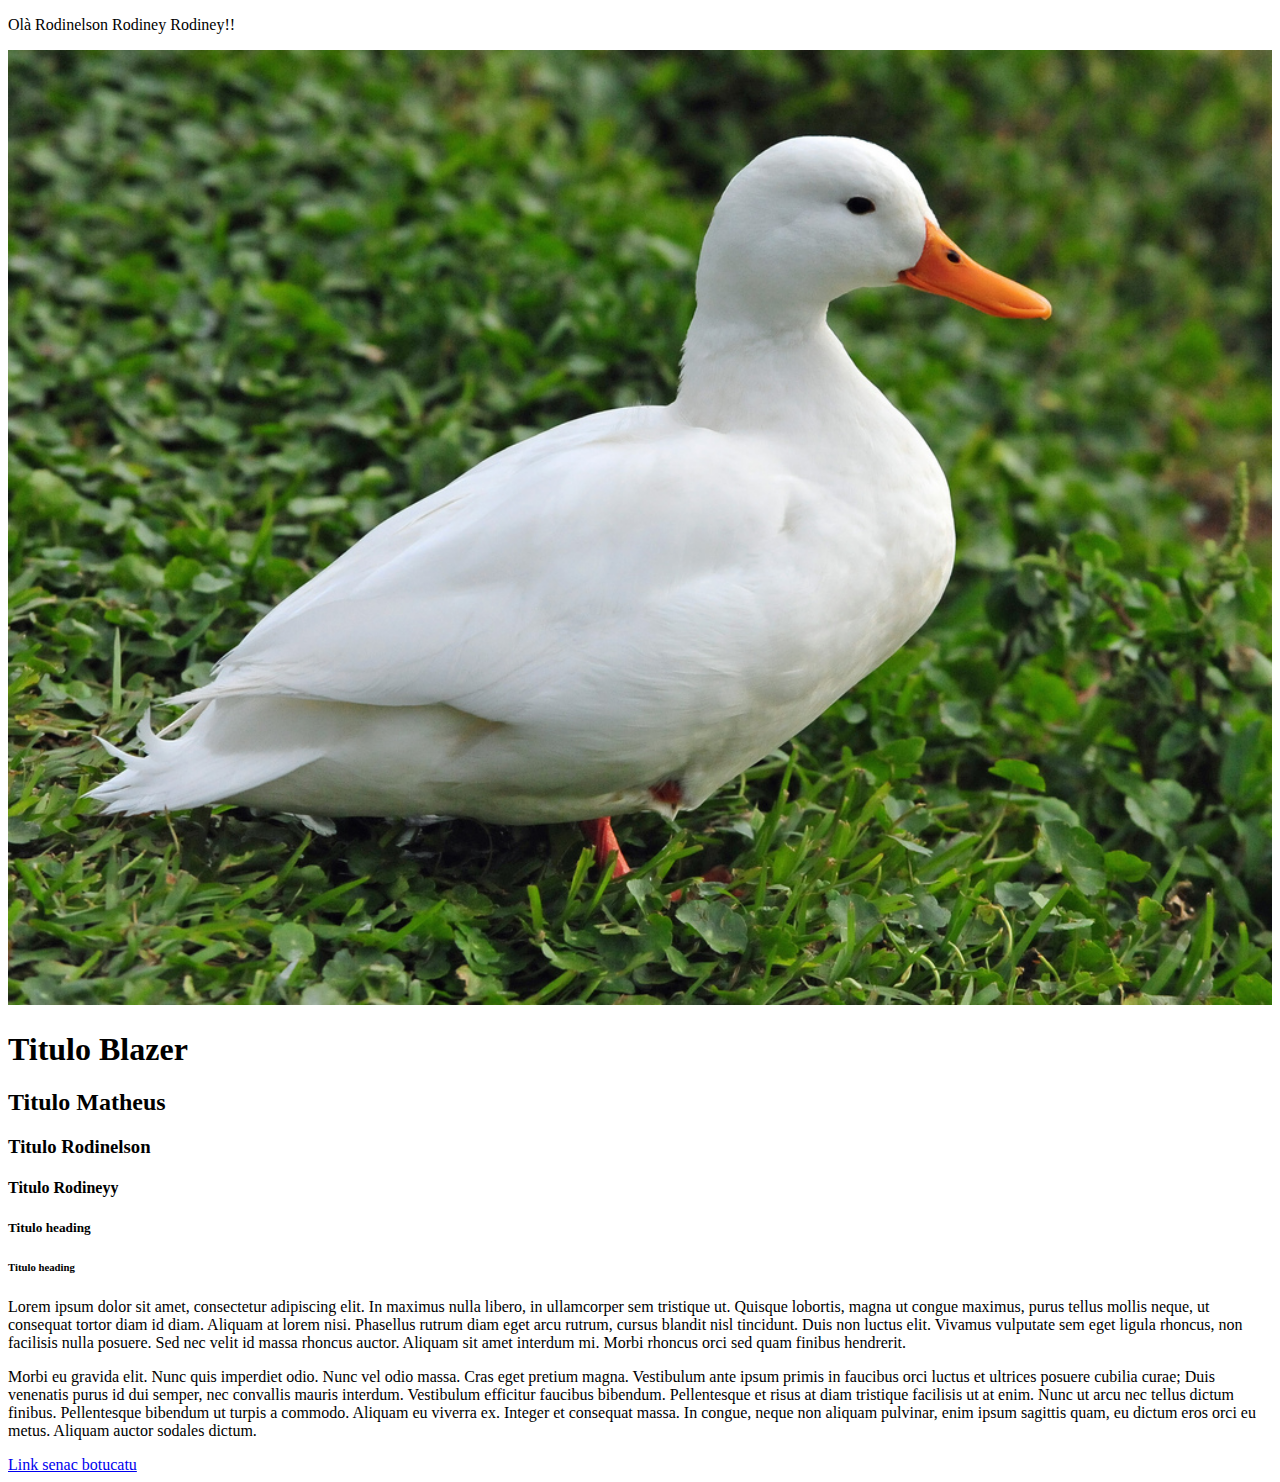
<file: aula1/index.html>
<!DOCTYPE html>
<html 1ang="pt-br">
   <head>
      <title>Primeira Pagina</title>
   </head>
   <body>

      <!--Tag <p> parágrafo -->
         <p> Olà Rodinelson Rodiney Rodiney!!</p>
     
         <!-- Inserir Imagem -->
       <img src="pato.jpg" alt="pato"
       width="100%">

        <!-- Titulos -->
         <h1>Titulo Blazer </h1>
         <h2>Titulo Matheus </h2>
         <h3>Titulo Rodinelson </h3>
         <h4>Titulo Rodineyy </h4>
         <h5>Titulo heading </h5>
         <h6>Titulo heading </h6>


        <p> Lorem ipsum dolor sit amet, consectetur adipiscing elit. In maximus nulla libero, in ullamcorper sem tristique ut. Quisque lobortis, magna ut congue maximus, purus tellus mollis neque, ut consequat tortor diam id diam. Aliquam at lorem nisi. Phasellus rutrum diam eget arcu rutrum, cursus blandit nisl tincidunt. Duis non luctus elit. Vivamus vulputate sem eget ligula rhoncus, non facilisis nulla posuere. Sed nec velit id massa rhoncus auctor. Aliquam sit amet interdum mi. Morbi rhoncus orci sed quam finibus hendrerit.</p>

        <p> Morbi eu gravida elit. Nunc quis imperdiet odio. Nunc vel odio massa. Cras eget pretium magna. Vestibulum ante ipsum primis in faucibus orci luctus et ultrices posuere cubilia curae; Duis venenatis purus id dui semper, nec convallis mauris interdum. Vestibulum efficitur faucibus bibendum. Pellentesque et risus at diam tristique facilisis ut at enim. Nunc ut arcu nec tellus dictum finibus. Pellentesque bibendum ut turpis a commodo. Aliquam eu viverra ex. Integer et consequat massa. In congue, neque non aliquam pulvinar, enim ipsum sagittis quam, eu dictum eros orci eu metus. Aliquam auctor sodales dictum.</p>

        <a href="https://sp.senac.br/botucatu" target="_blank">Link senac botucatu</a>
   </body>
 </html>
</file>
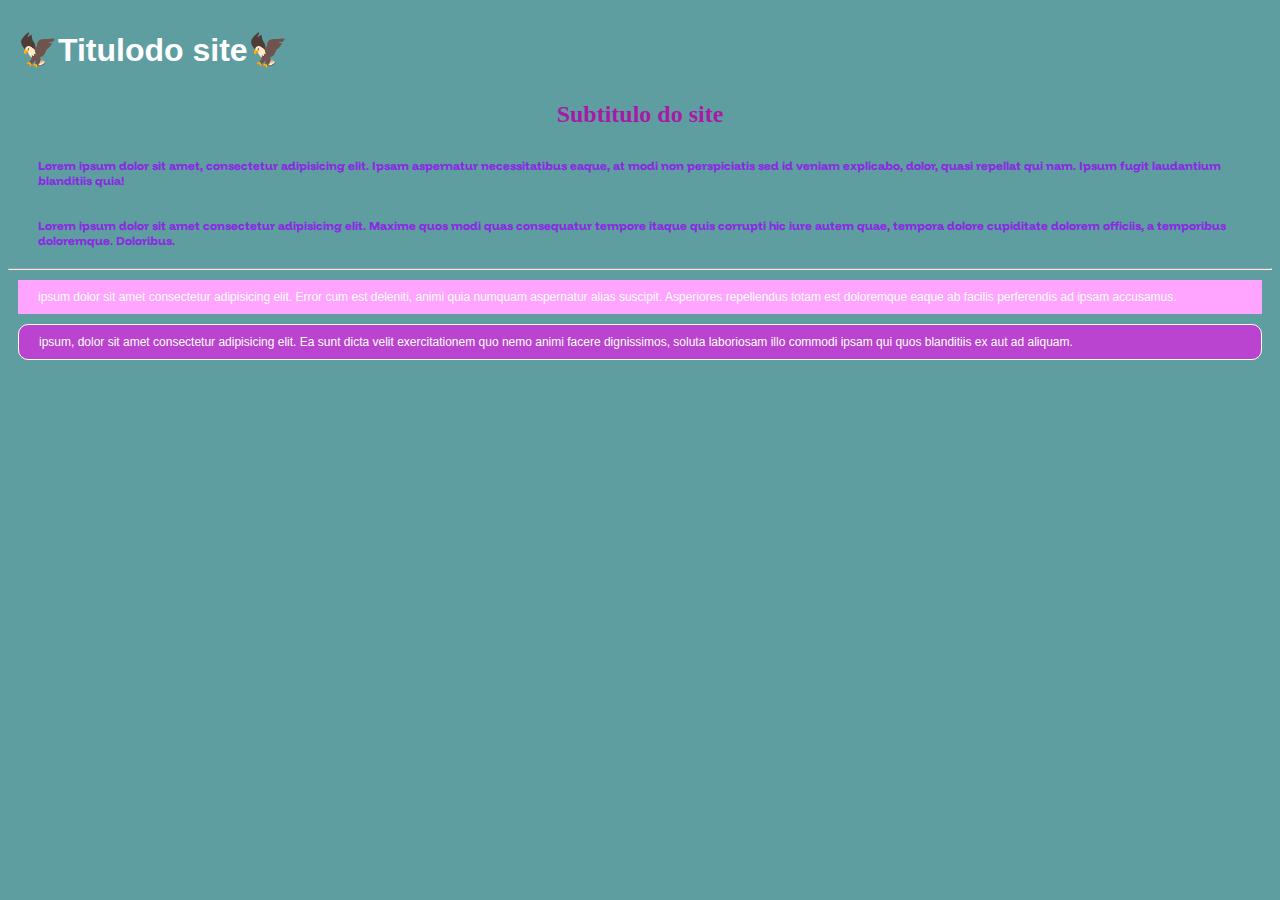
<file: aula4/index.html>
<!DOCTYPE html>
<html lang="pt-br">
<head>
    <meta charset="UTF-8">
    <meta name="viewport" content="width=device-width, initial-scale=1.0">
    <title>Aula 4</title>
    <link rel="stylesheet" href="folha/style.css">

    <link rel="preconnect" href="https://fonts.googleapis.com">
    <link rel="preconnect" href="https://fonts.gstatic.com" crossorigin>
    <link href="https://fonts.googleapis.com/css2?family=Funnel+Display:wght@300..800&display=swap" rel="stylesheet">
    
</head>
<body>
    <h1>&#129413Titulodo site&#129413</h1> 
    <h2 id="Subtitulo"> Subtitulo do site  </h2>

    <p class="fonte_funnel_800">Lorem ipsum dolor sit amet, consectetur adipisicing elit. Ipsam aspernatur necessitatibus eaque, at modi non perspiciatis sed id veniam explicabo, dolor, quasi repellat qui nam. Ipsum fugit laudantium blanditiis quia!</p>

    <P class="fonte_funnel_800"> Lorem ipsum dolor sit amet consectetur adipisicing elit. Maxime quos modi quas consequatur tempore itaque quis corrupti hic iure autem quae, tempora dolore cupiditate dolorem officiis, a temporibus doloremque. Doloribus.</P>
    <hr />

    <p class="fundo"> ipsum dolor sit amet consectetur adipisicing elit. Error cum est deleniti, animi quia numquam aspernatur alias suscipit. Asperiores repellendus totam est doloremque eaque ab facilis perferendis ad ipsam accusamus.</p>

    <p class="box"> ipsum, dolor sit amet consectetur adipisicing elit. Ea sunt dicta velit exercitationem quo nemo animi facere dignissimos, soluta laboriosam illo commodi ipsam qui quos blanditiis ex aut ad aliquam.</p>

</body>
</html>
</file>
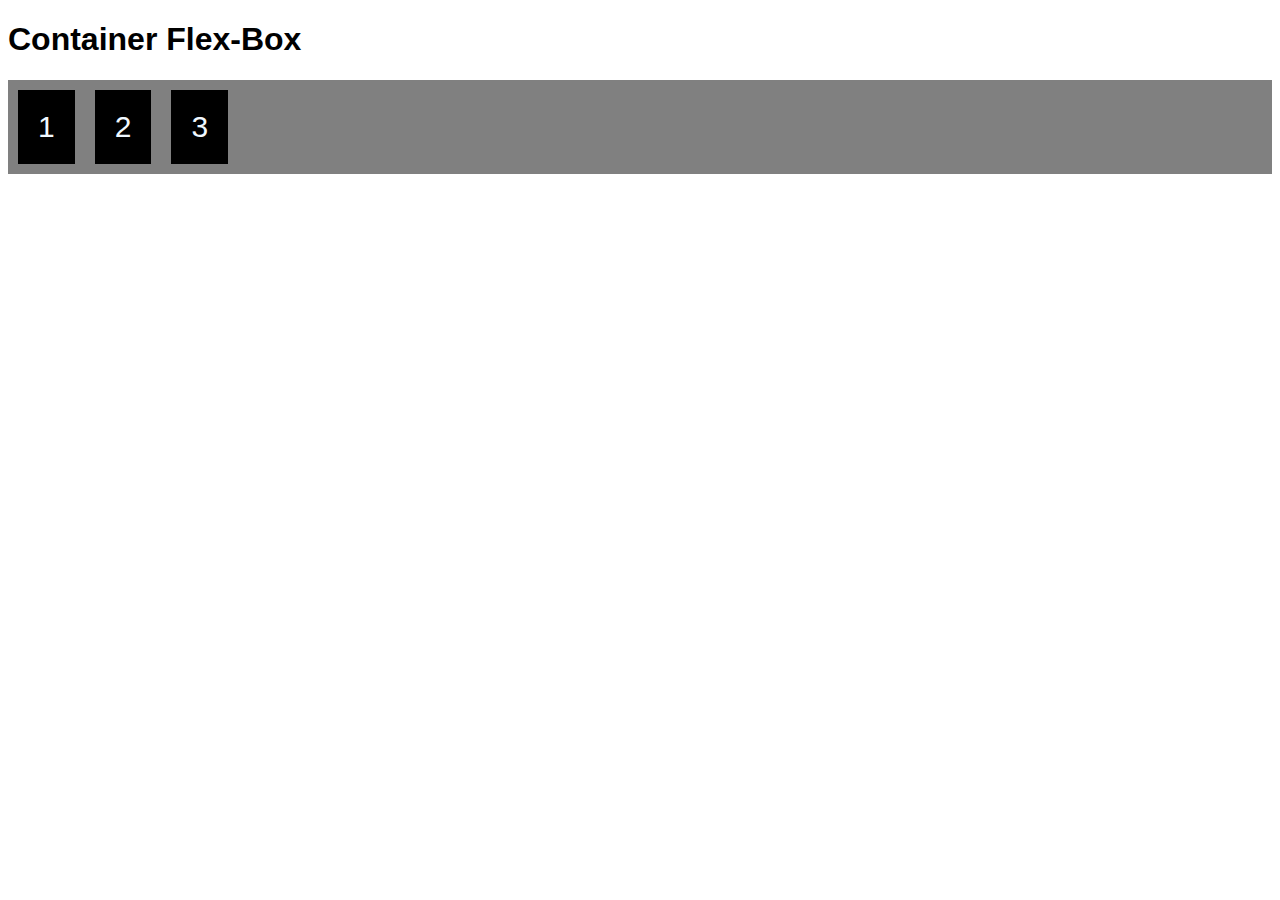
<file: aula6/index.html>
<!DOCTYPE html>
<html lang="pt-br">
<head>
    <meta charset="UTF-8">
    <meta name="viewport" content="width=device-width, initial-scale=1.0">
    <title>aula 6</title>
    <link rel="stylesheet" href="folha/style.css">
</head>
<body>
    <!-- <picture>
        <source media="(max-width:1000px)" srcset="imagem/imagem-m.png" type="image/png">
        <img src="imagem/imagem-g.png">
    </picture> -->
    <h1>Container Flex-Box</h1>
    <div class="container-flex">
        <div>1</div>
        <div>2</div>
        <div>3</div>
    </div>

</body>
</html>
</file>
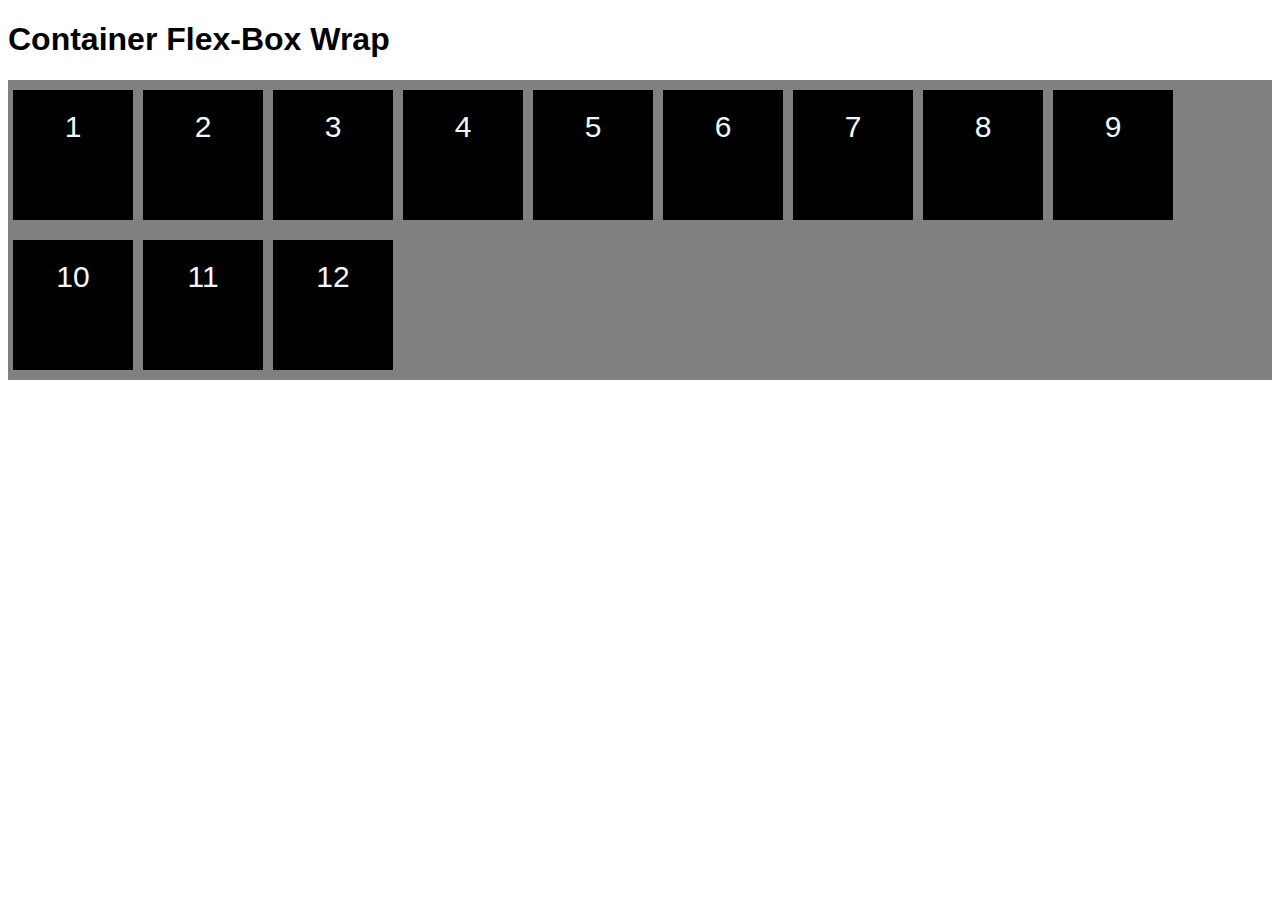
<file: aula7/index.html>
<!DOCTYPE html>
<html lang="pt-br">
<head>
    <meta charset="UTF-8">
    <meta name="viewport" content="width=device-width, initial-scale=1.0">
    <title>aula 6</title>
    <link rel="stylesheet" href="folha/style.css">
</head>
<body>
    <!-- <picture>
        <source media="(max-width:1000px)" srcset="imagem/imagem-m.png" type="image/png">
        <img src="imagem/imagem-g.png">
    </picture> -->
    <!-- <h1>Container Flex-Box</h1>
    <div class="container-flex">
        <div>1</div>
        <div>2</div>
        <div>3</div>
    </div> -->
    <h1>Container Flex-Box Wrap</h1>
    <div class="container-flex-wrap">
        <div>1</div>
        <div>2</div>
        <div>3</div>
        <div>4</div>
        <div>5</div> 
        <div>6</div>
        <div>7</div>
        <div>8</div>
        <div>9</div>
        <div>10</div> 
        <div>11</div>
        <div>12</div>
    </div>

</body>
</html>
</file>
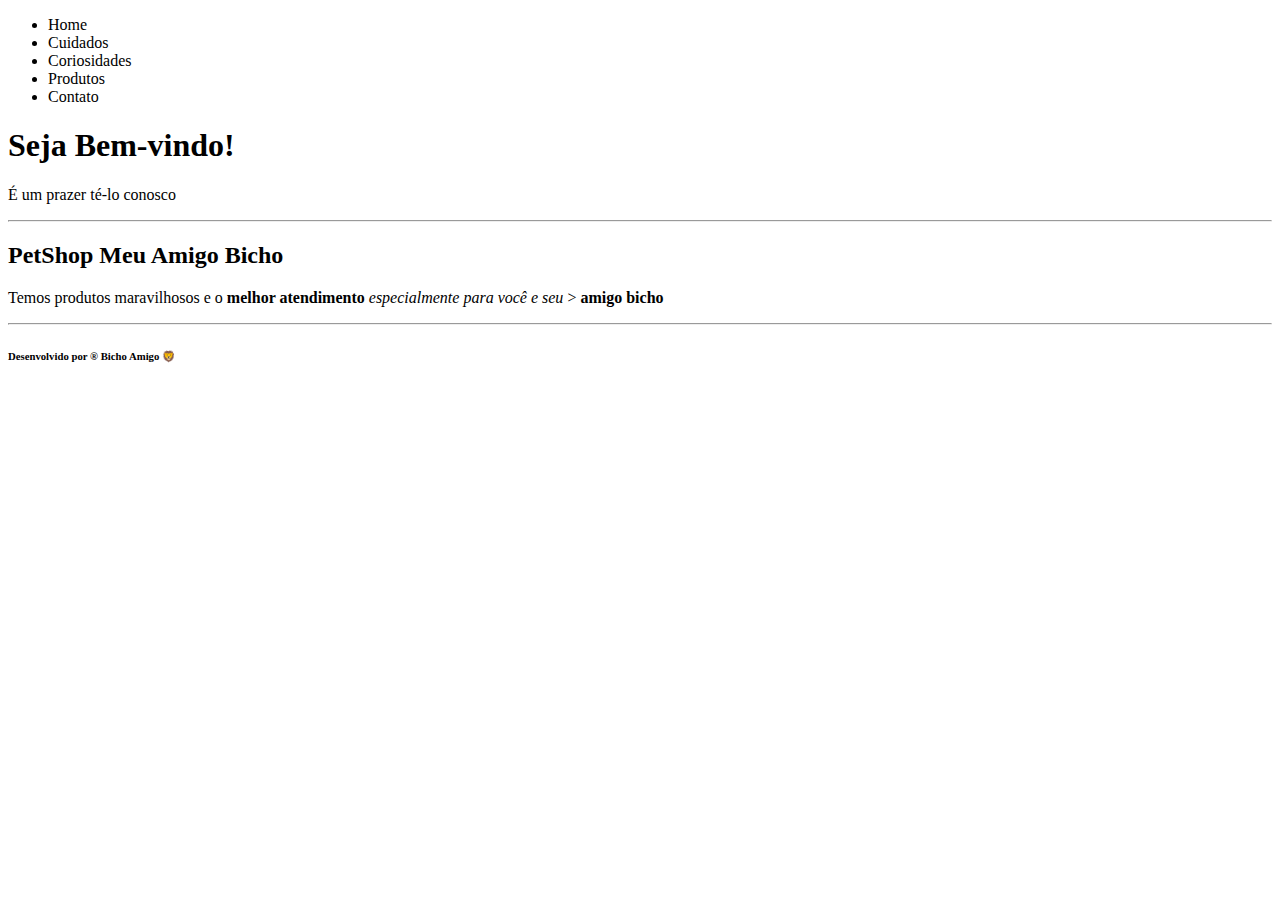
<file: aula2/index2.html>
<!DOCTYPE html>
<html lang="pt-br">
    <head>
       <meta charset="UTF-8">
       <meta name="description" content="Pagina feita em sala de aula">
       <meta name="keywords" content="HTML, CSS, Senac, Curso tècnico em informática, TI34">
       <meta name="author" content="Rodinelson">
       <meta name="viewport" content="width=device-width, initial-scale=1.0">
       <title>Alua 2</title>
       </head>   
     <body>
     <!--
      <main>    - conteúdo principal da página
      <header>  - cabeçalho da página
      <nav>     - navegação
      <section> - seção com conteúdo
      <article> - conteúdo ou artigo 
      <aside>   - conteúdo secundário
      <footer>  - rodapé 
     -->
     <main>
          <nav>
              <!-- lista não ordenada -->
               <ul>
                  <li>Home</li>
                  <li> Cuidados</li>
                  <li> Coriosidades</li>
                  <li> Produtos</li>
                  <li> Contato</li>
               </ul>
           </nav>
           <header>
                <h1> Seja Bem-vindo!</h1>
                <p>É um prazer té-lo conosco</p>
           </header>
           <hr />
           <section>
               <article>
                  <h2>PetShop Meu Amigo Bicho</h2>
                  <p>Temos produtos maravilhosos e o <b>
                   melhor atendimento
                  </b> <i>
                  especialmente para você e seu
                  </i>> 
                  <b>amigo bicho</b>
                  <hr />
                  <footer>
                       <h6> Desenvolvido por &reg; Bicho Amigo &#129409;
                       </h6>
                  </footer>
                </p>
               </article>
           </section>
         </main>
      </body>
 </html>
</file>
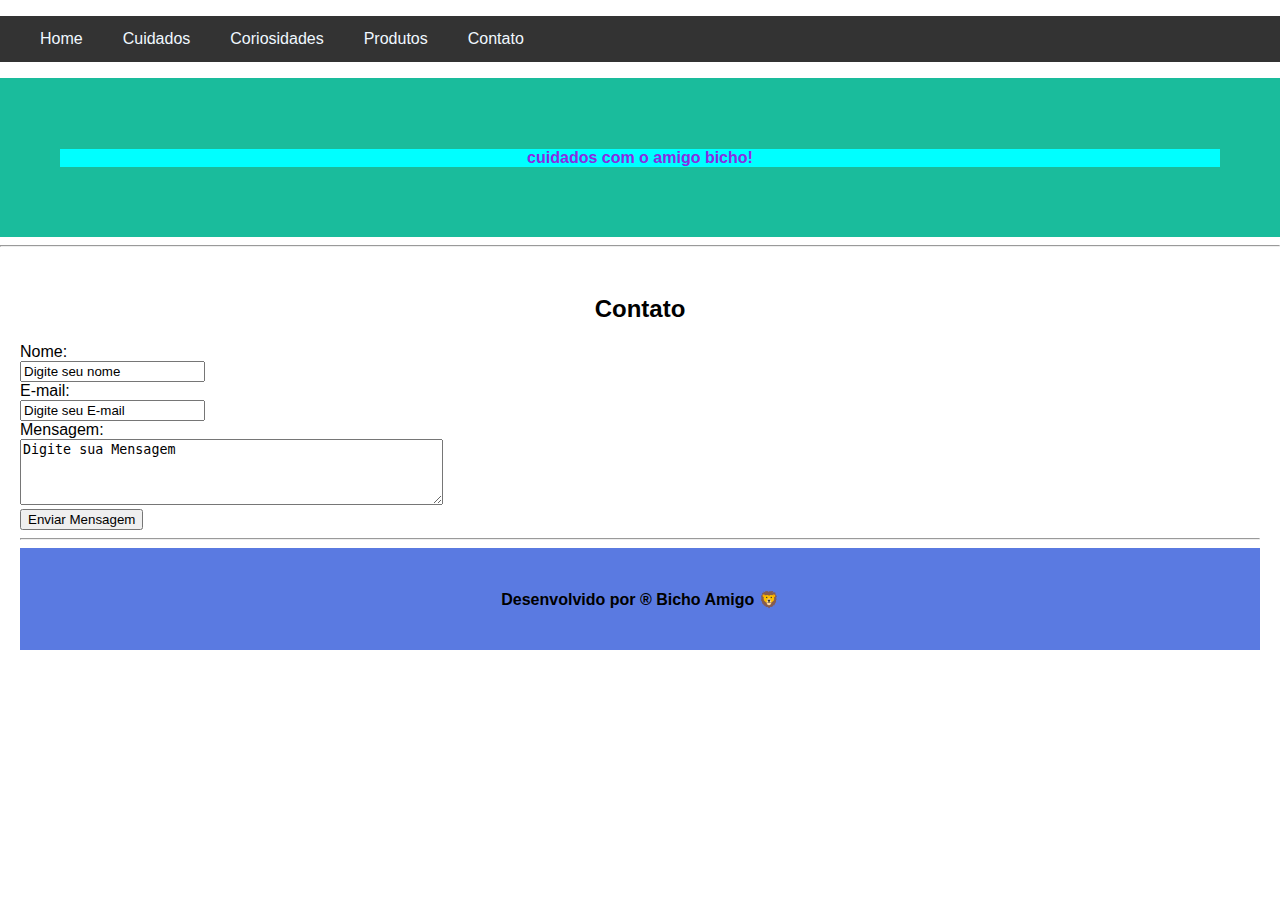
<file: aula3-8/contato.html>
<!DOCTYPE html>
<html lang="pt-br">
    <head>
       <meta charset="UTF-8">
       <meta name="description" content="Pagina feita em sala de aula">
       <meta name="keywords" content="HTML, CSS, Senac, Curso tècnico em informática, TI34">
       <meta name="author" content="Rodinelson">
       <meta name="viewport" content="width=device-width, initial-scale=1.0">
       <title>amigo bicho cuidados</title>
       <link rel="stylesheet" type="text/css" href="folha/folha.css">
       
       <style> 
          h1 {
               font-family: Verdana, Geneva, Tahoma, sans-serif;
               font-size: 16px;
               background-color: chocolate;
               color: blueviolet;
          }
       </style>
       <link rel="stylesheet" type="text/css" href="folha/folha.css">
       </head>   
     <body>
     <!--
      <main>    - conteúdo principal da página
      <header>  - cabeçalho da página
      <nav>     - navegação
      <section> - seção com conteúdo
      <article> - conteúdo ou artigo 
      <aside>   - conteúdo secundário
      <footer>  - rodapé 
     -->
     <main>
          <nav>
              <!-- lista não ordenada -->
               <ul>
                  <li><a href="index2.html">Home</a></li> 
                  <li> <a href="cuidados.html"> Cuidados</a></li>
                   <li><a href="coriosidades.html"> Coriosidades</a></li>
                   <li><a href="produtos.html"> Produtos</a></li>
                   <li><a href="contato.html"> Contato</a></li>
               </ul>
           </nav>
           <header>
                <h1> cuidados com o amigo bicho!</h1>
                
           </header>
           <hr />
           <section>
               <article>
                    <h2>Contato</h2>
                                          <form action=""
                                          method="post">
                                                  <label>Nome:
                                                  </label><br>
                                                  <input type="text"
                                                  value="Digite seu nome"name="nome"><br>
                                                  
                                                  <label>
                                                       E-mail: <br>
                                                  </label>
                                                  <input type="text"
                                                  value="Digite seu E-mail"nema="email"><br>

                                                  <label>
                                                       Mensagem:
                                                  </label><br>
                                                  <textarea rows="4" cols="50">Digite sua Mensagem</textarea><br>
                                                  <input type="submit"
                                                  value="Enviar Mensagem"nema="Enviar mensagem">

                                          </form>
                                     <hr />
                            <footer style="background-color: rgb(35, 77, 215, 0.75);">
                       <h4> Desenvolvido por &reg; Bicho Amigo &#129409;
                       </h4>
                  </footer>
                </p>
               </article>
           </section>
         </main>
      </body>
 </html>
</file>
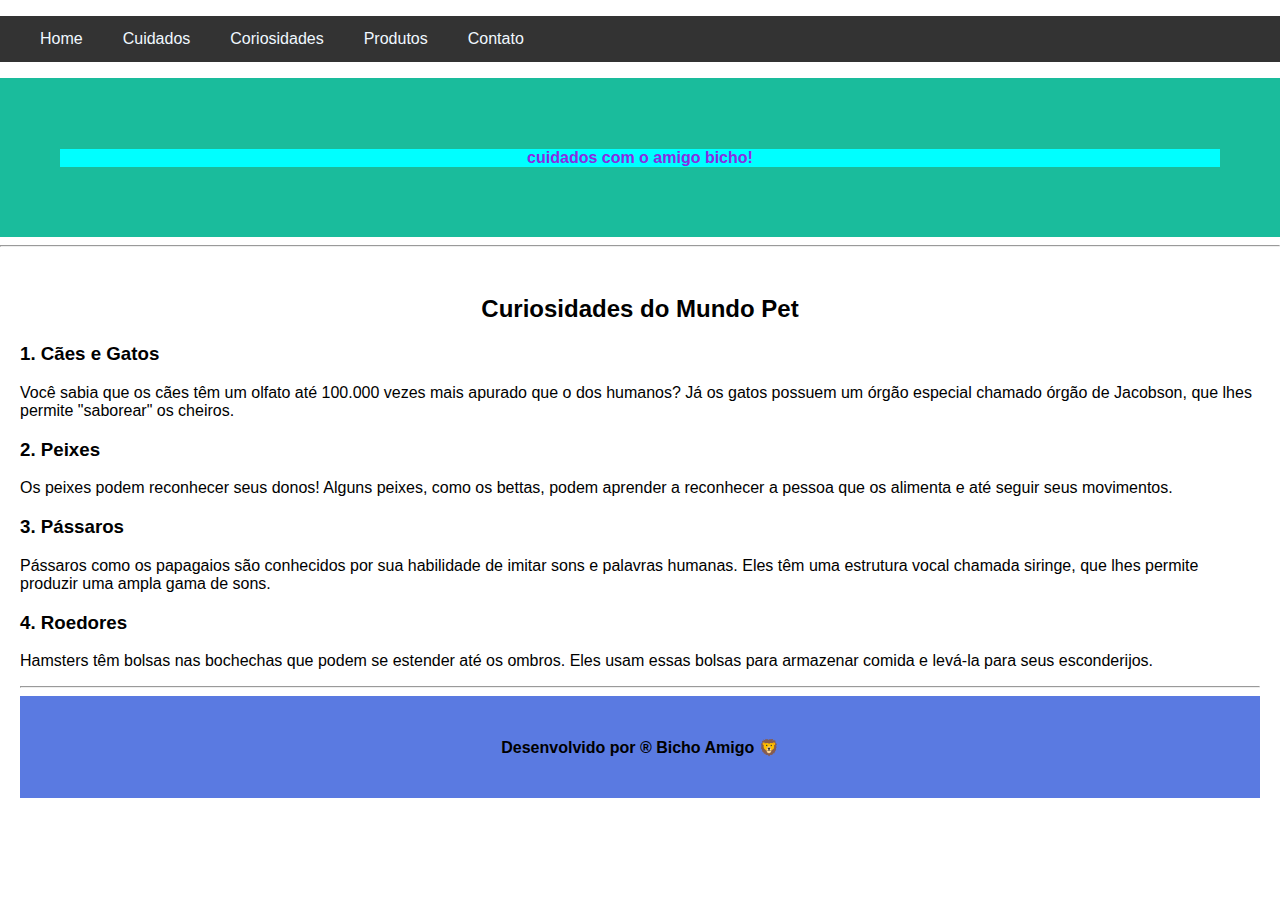
<file: aula3-8/coriosidades.html>
<!DOCTYPE html>
<html lang="pt-br">
    <head>
       <meta charset="UTF-8">
       <meta name="description" content="Pagina feita em sala de aula">
       <meta name="keywords" content="HTML, CSS, Senac, Curso tècnico em informática, TI34">
       <meta name="author" content="Rodinelson">
       <meta name="viewport" content="width=device-width, initial-scale=1.0">
       <title>amigo bicho cuidados</title>
       <link rel="stylesheet" type="text/css" href="folha/folha.css">
       
       <style> 
          h1 {
               font-family: Verdana, Geneva, Tahoma, sans-serif;
               font-size: 16px;
               background-color: chocolate;
               color: blueviolet;
          }
       </style>
       <link rel="stylesheet" type="text/css" href="folha/folha.css">
       </head>   
     <body>
     <!--
      <main>    - conteúdo principal da página
      <header>  - cabeçalho da página
      <nav>     - navegação
      <section> - seção com conteúdo
      <article> - conteúdo ou artigo 
      <aside>   - conteúdo secundário
      <footer>  - rodapé 
     -->
     <main>
          <nav>
              <!-- lista não ordenada -->
               <ul>
                  <li><a href="index2.html">Home</a></li> 
                  <li> <a href="cuidados.html"> Cuidados</a></li>
                   <li><a href="coriosidades.html"> Coriosidades</a></li>
                   <li><a href="produtos.html"> Produtos</a></li>
                   <li><a href="contato.html"> Contato</a></li>
               </ul>
           </nav>
           <header>
                <h1> cuidados com o amigo bicho!</h1>
                
           </header>
           <hr />
           <section>
               <article>
                    <h2>Curiosidades do Mundo Pet</h2>
                    <h3>1. Cães e Gatos</h3>
                    <p>Você sabia que os cães têm um olfato até 100.000 vezes mais apurado que o dos humanos? Já os gatos possuem um órgão especial chamado órgão de Jacobson, que lhes permite "saborear" os cheiros.</p>
                    
                    <h3>2. Peixes</h3>
                    <p>Os peixes podem reconhecer seus donos! Alguns peixes, como os bettas, podem aprender a reconhecer a pessoa que os alimenta e até seguir seus movimentos.</p>
                    
                    <h3>3. Pássaros</h3>
                    <p>Pássaros como os papagaios são conhecidos por sua habilidade de imitar sons e palavras humanas. Eles têm uma estrutura vocal chamada siringe, que lhes permite produzir uma ampla gama de sons.</p>
                    
                    <h3>4. Roedores</h3>
                    <p>Hamsters têm bolsas nas bochechas que podem se estender até os ombros. Eles usam essas bolsas para armazenar comida e levá-la para seus esconderijos.</p>
                                     <hr />
                            <footer style="background-color: rgb(35, 77, 215, 0.75);">
                       <h4> Desenvolvido por &reg; Bicho Amigo &#129409;
                       </h4>
                  </footer>
                </p>
               </article>
           </section>
         </main>
      </body>
 </html>
</file>
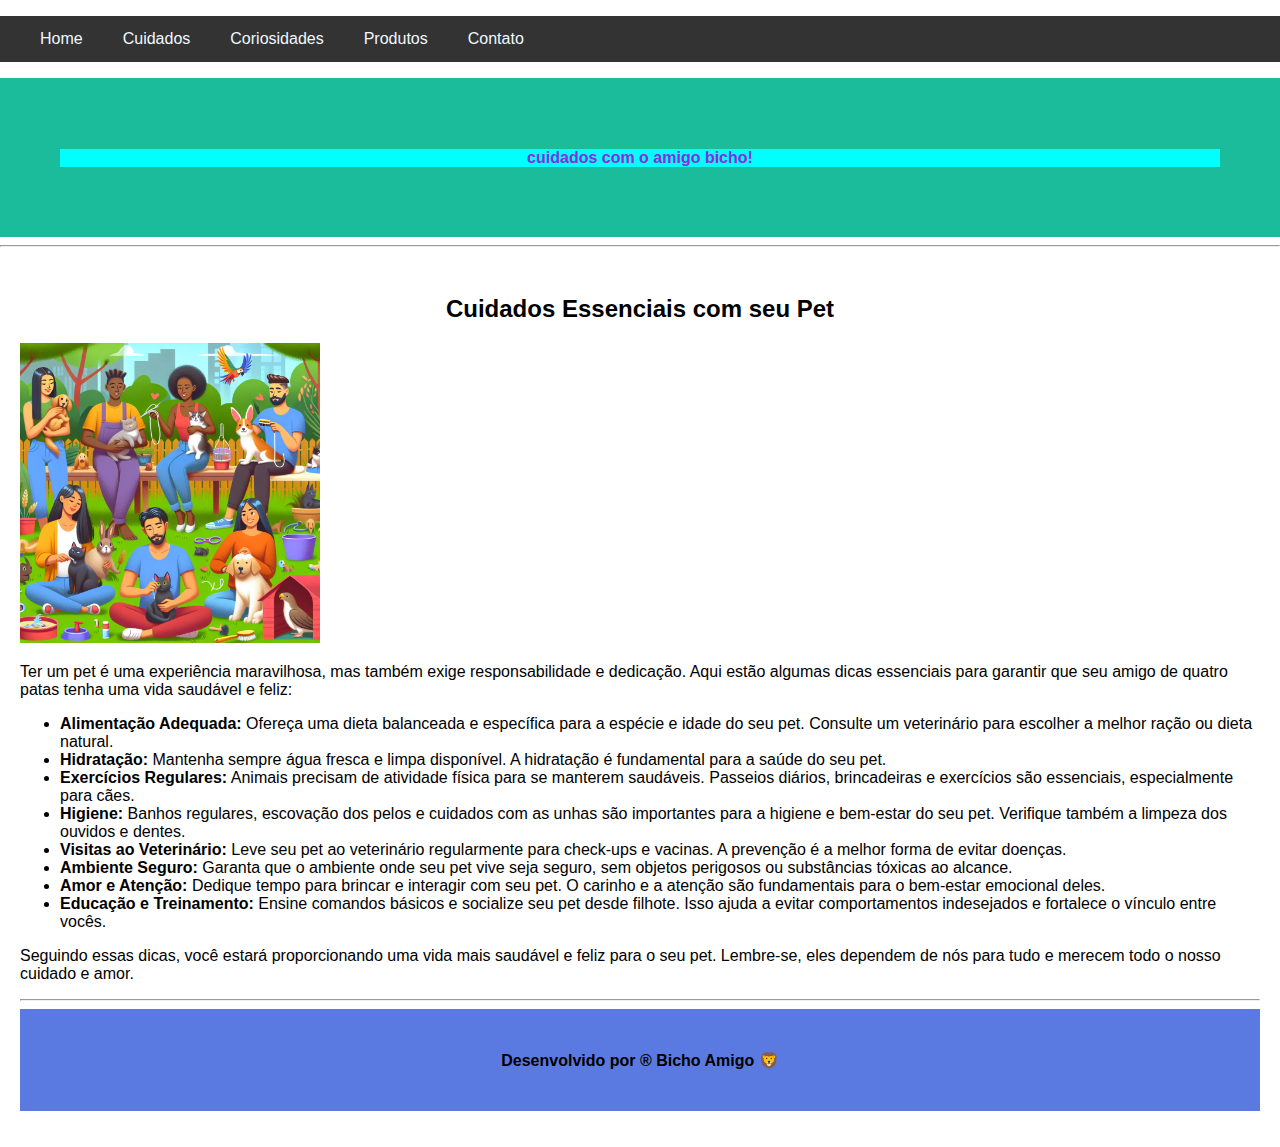
<file: aula3-8/cuidados.html>
<!DOCTYPE html>
<html lang="pt-br">
    <head>
       <meta charset="UTF-8">
       <meta name="description" content="Pagina feita em sala de aula">
       <meta name="keywords" content="HTML, CSS, Senac, Curso tècnico em informática, TI34">
       <meta name="author" content="Rodinelson">
       <meta name="viewport" content="width=device-width, initial-scale=1.0">
       <title>amigo bicho cuidados</title>
       <link rel="stylesheet" type="text/css" href="folha/folha.css">
       
       <style> 
          h1 {
               font-family: Verdana, Geneva, Tahoma, sans-serif;
               font-size: 16px;
               background-color: chocolate;
               color: blueviolet;
          }
       </style>
       <link rel="stylesheet" type="text/css" href="folha/folha.css">
       </head>   
     <body>
     <!--
      <main>    - conteúdo principal da página
      <header>  - cabeçalho da página
      <nav>     - navegação
      <section> - seção com conteúdo
      <article> - conteúdo ou artigo 
      <aside>   - conteúdo secundário
      <footer>  - rodapé 
     -->
     <main>
          <nav>
              <!-- lista não ordenada -->
               <ul>
                  <li><a href="index2.html">Home</a></li> 
                  <li> <a href="cuidados.html"> Cuidados</a></li>
                   <li><a href="coriosidades.html"> Coriosidades</a></li>
                   <li><a href="produtos.html"> Produtos</a></li>
                   <li><a href="contato.html"> Contato</a></li>
               </ul>
           </nav>
           <header>
                <h1> cuidados com o amigo bicho!</h1>
                
           </header>
           <hr />
           <section>
               <article>
                <h2>Cuidados Essenciais com seu Pet</h2> 
                  <img src="imagem/pet1.png"
                  alt="pessoas cuidado dos pest"
                 width="300px">    
                   <p>Ter um pet é uma experiência maravilhosa, mas também exige responsabilidade e dedicação. Aqui estão algumas dicas essenciais para garantir que seu amigo de quatro patas tenha uma vida saudável e feliz:</p>                    <ul>                        <li><strong>Alimentação Adequada:</strong> Ofereça uma dieta balanceada e específica para a espécie e idade do seu pet. Consulte um veterinário para escolher a melhor ração ou dieta natural.</li>                        <li><strong>Hidratação:</strong> Mantenha sempre água fresca e limpa disponível. A hidratação é fundamental para a saúde do seu pet.</li>                        <li><strong>Exercícios Regulares:</strong> Animais precisam de atividade física para se manterem saudáveis. Passeios diários, brincadeiras e exercícios são essenciais, especialmente para cães.</li>                        <li><strong>Higiene:</strong> Banhos regulares, escovação dos pelos e cuidados com as unhas são importantes para a higiene e bem-estar do seu pet. Verifique também a limpeza dos ouvidos e dentes.</li>                        <li><strong>Visitas ao Veterinário:</strong> Leve seu pet ao veterinário regularmente para check-ups e vacinas. A prevenção é a melhor forma de evitar doenças.</li>                        <li><strong>Ambiente Seguro:</strong> Garanta que o ambiente onde seu pet vive seja seguro, sem objetos perigosos ou substâncias tóxicas ao alcance.</li>                        <li><strong>Amor e Atenção:</strong> Dedique tempo para brincar e interagir com seu pet. O carinho e a atenção são fundamentais para o bem-estar emocional deles.</li>                        <li><strong>Educação e Treinamento:</strong> Ensine comandos básicos e socialize seu pet desde filhote. Isso ajuda a evitar comportamentos indesejados e fortalece o vínculo entre vocês.</li>                    </ul>                    <p>Seguindo essas dicas, você estará proporcionando uma vida mais saudável e feliz para o seu pet. Lembre-se, eles dependem de nós para tudo e merecem todo o nosso cuidado e amor.</p> 
                                     <hr />
                            <footer style="background-color: rgb(35, 77, 215, 0.75);">
                       <h4> Desenvolvido por &reg; Bicho Amigo &#129409;
                       </h4>
                  </footer>
                </p>
               </article>
           </section>
         </main>
      </body>
 </html>
</file>
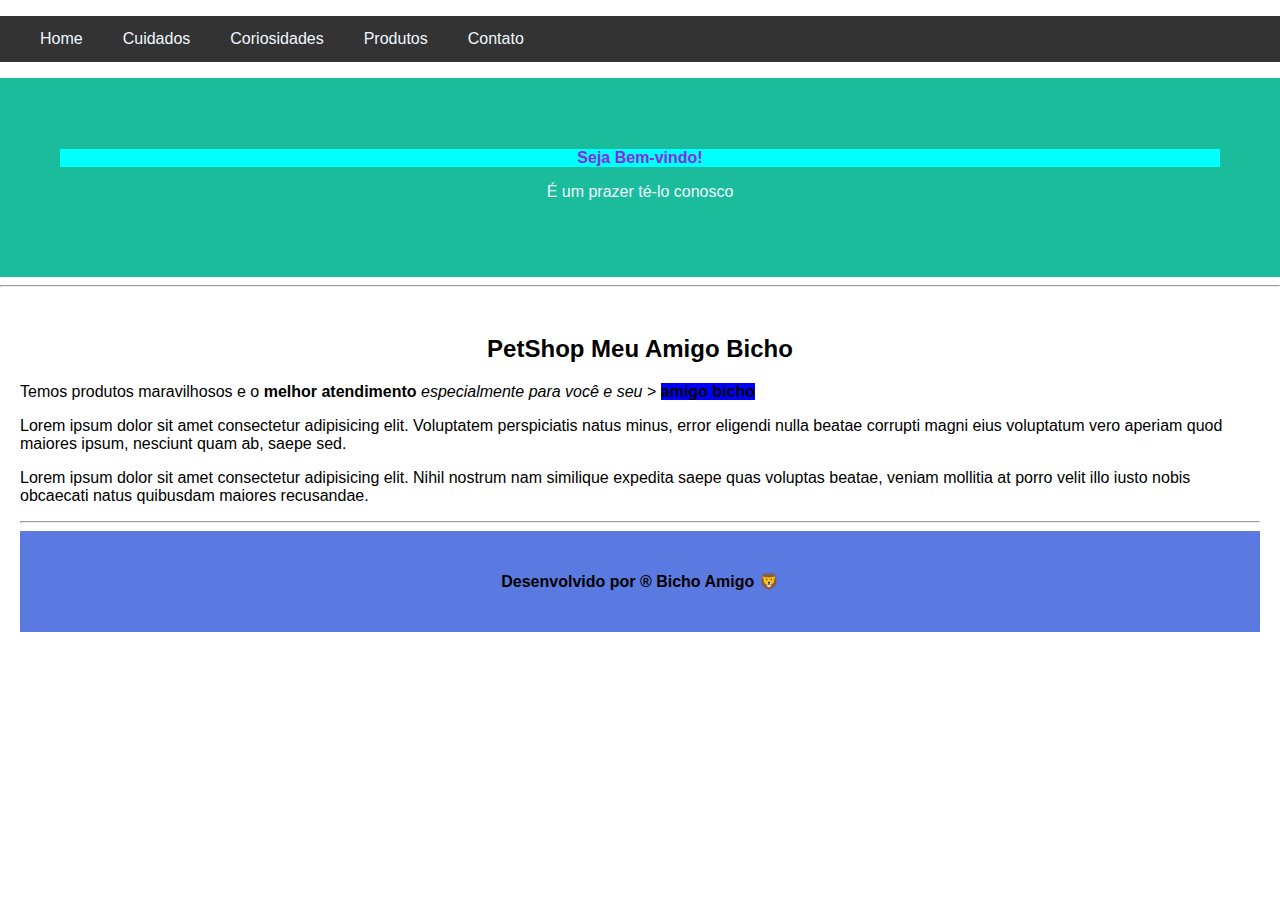
<file: aula3-8/index2.html>
<!DOCTYPE html>
<html lang="pt-br">
    <head>
       <meta charset="UTF-8">
       <meta name="description" content="Pagina feita em sala de aula">
       <meta name="keywords" content="HTML, CSS, Senac, Curso tècnico em informática, TI34">
       <meta name="author" content="Rodinelson">
       <meta name="viewport" content="width=device-width, initial-scale=1.0">
       <title>Alua 2</title>
       <style> 
          h1 {
               font-family: Verdana, Geneva, Tahoma, sans-serif;
               font-size: 16px;
               background-color: chocolate;
               color: blueviolet;
          }
       </style>
       <link rel="stylesheet" type="text/css" href="folha/folha.css">
       </head>   
     <body>
     <!--
      <main>    - conteúdo principal da página
      <header>  - cabeçalho da página
      <nav>     - navegação
      <section> - seção com conteúdo
      <article> - conteúdo ou artigo 
      <aside>   - conteúdo secundário
      <footer>  - rodapé 
     -->
     <main>
          <nav>
              <!-- lista não ordenada -->
               <ul>
                  <li><a href="index2.html">Home</a></li> 
                  <li> <a href="cuidados.html"> Cuidados</a></li>
                   <li><a href="coriosidades.html"> Coriosidades</a></li>
                   <li><a href="#"> Produtos</a></li>
                   <li><a href="#"> Contato</a></li>
               </ul>
           </nav>
           <header>
                <h1> Seja Bem-vindo!</h1>
                <p>É um prazer té-lo conosco</p>
           </header>
           <hr />
           <section>
               <article>
                  <h2>PetShop Meu Amigo Bicho</h2>
                  <p>Temos produtos maravilhosos e o <b>
                   melhor atendimento
                  </b> <i>
                  especialmente para você e seu
                  </i>> 
                  <b 
                     style="background-color: blue;">  amigo bicho </b>
                     <p>Lorem ipsum dolor sit amet consectetur adipisicing elit. Voluptatem perspiciatis natus minus, error eligendi nulla beatae corrupti magni eius voluptatum vero aperiam quod maiores ipsum, nesciunt quam ab, saepe sed.</p>
                     <p>Lorem ipsum dolor sit amet consectetur adipisicing elit. Nihil nostrum nam similique expedita saepe quas voluptas beatae, veniam mollitia at porro velit illo iusto nobis obcaecati natus quibusdam maiores recusandae.</p>
                  <hr />
                  <footer style="background-color: rgb(35, 77, 215, 0.75);">
                       <h4> Desenvolvido por &reg; Bicho Amigo &#129409;
                       </h4>
                  </footer>
                </p>
               </article>
           </section>
         </main>
      </body>
 </html>
</file>
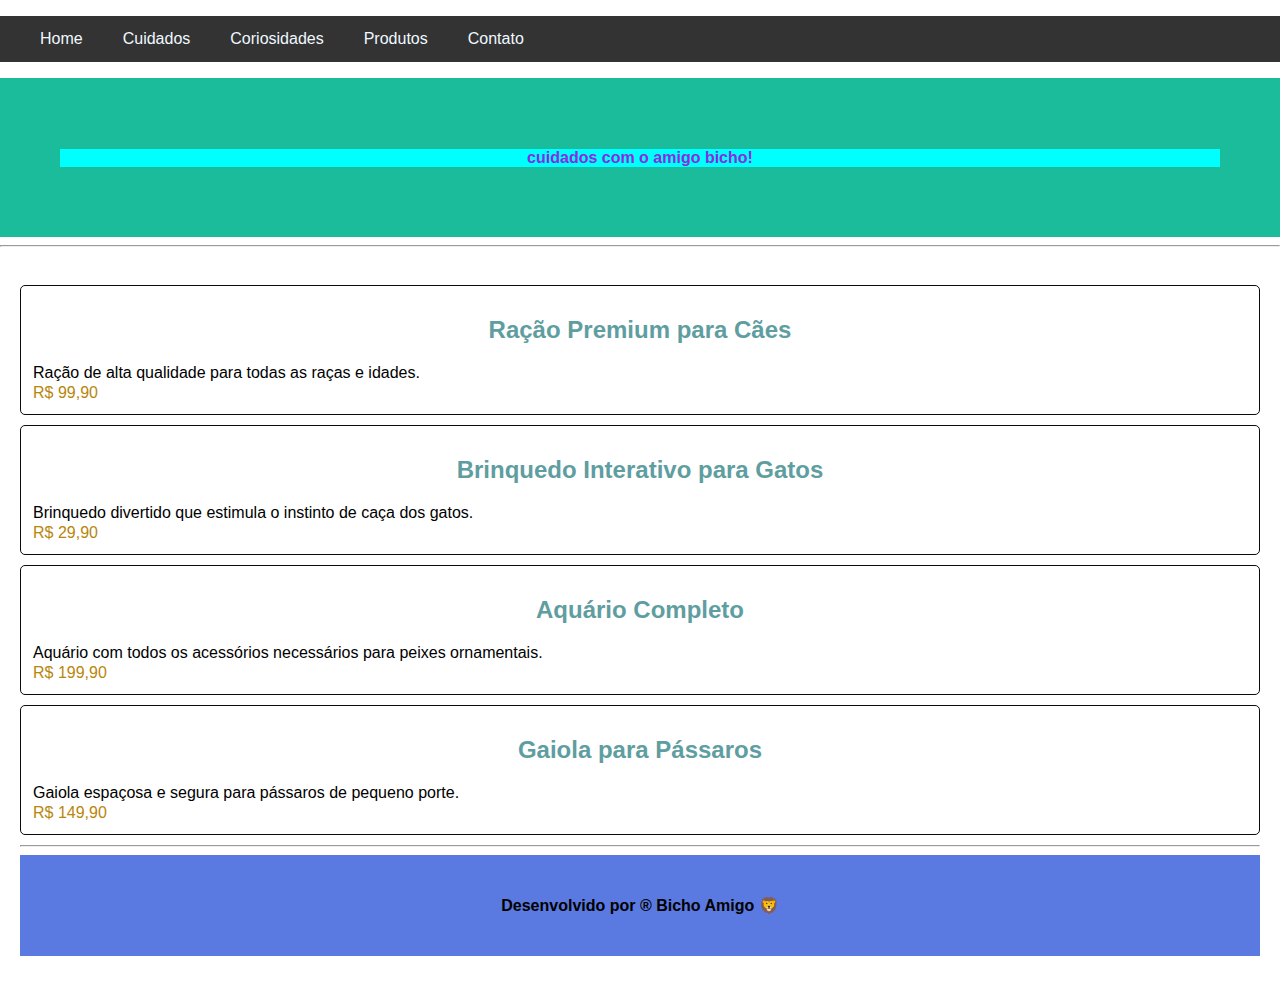
<file: aula3-8/produtos.html>
<!DOCTYPE html>
<html lang="pt-br">
    <head>
       <meta charset="UTF-8">
       <meta name="description" content="Pagina feita em sala de aula">
       <meta name="keywords" content="HTML, CSS, Senac, Curso tècnico em informática, TI34">
       <meta name="author" content="Rodinelson">
       <meta name="viewport" content="width=device-width, initial-scale=1.0">
       <title>amigo bicho cuidados</title>
       <link rel="stylesheet" type="text/css" href="folha/folha.css">
       
       <style> 
          h1 {
               font-family: Verdana, Geneva, Tahoma, sans-serif;
               font-size: 16px;
               background-color: chocolate;
               color: blueviolet;
          }
       </style>
       <link rel="stylesheet" type="text/css" href="folha/folha.css">
       </head>   
     <body>
     <!--
      <main>    - conteúdo principal da página
      <header>  - cabeçalho da página
      <nav>     - navegação
      <section> - seção com conteúdo
      <article> - conteúdo ou artigo 
      <aside>   - conteúdo secundário
      <footer>  - rodapé 
     -->
     <main>
          <nav>
              <!-- lista não ordenada -->
               <ul>
                  <li><a href="index2.html">Home</a></li> 
                  <li> <a href="cuidados.html"> Cuidados</a></li>
                   <li><a href="coriosidades.html"> Coriosidades</a></li>
                   <li><a href="produtos.html"> Produtos</a></li>
                   <li><a href="contato.html"> Contato</a></li>
               </ul>
           </nav>
           <header>
                <h1> cuidados com o amigo bicho!</h1>
                
           </header>
           <hr />
           <section>
               <article>
                    <div class="product">
                         <h2>Ração Premium para Cães</h2>
                         <p>Ração de alta qualidade para todas as raças e idades.</p>
                         <p class="price">R$ 99,90</p>
                     </div>
                     <div class="product">
                         <h2>Brinquedo Interativo para Gatos</h2>
                         <p>Brinquedo divertido que estimula o instinto de caça dos gatos.</p>
                         <p class="price">R$ 29,90</p>
                     </div>
                     <div class="product">
                         <h2>Aquário Completo</h2>
                         <p>Aquário com todos os acessórios necessários para peixes ornamentais.</p>
                         <p class="price">R$ 199,90</p>
                     </div>
                     <div class="product">
                         <h2>Gaiola para Pássaros</h2>
                         <p>Gaiola espaçosa e segura para pássaros de pequeno porte.</p>
                         <p class="price">R$ 149,90</p>
                     </div>
                                     <hr />
                            <footer style="background-color: rgb(35, 77, 215, 0.75);">
                       <h4> Desenvolvido por &reg; Bicho Amigo &#129409;
                       </h4>
                  </footer>
                </p>
               </article>
           </section>
         </main>
      </body>
 </html>
</file>
<file: aula4/folha/style.css>
* {
    margin: o;
    padding: 0;
}
body {
    /*background-color: mediuseagreen;*/
    background: url("../");
    background-color: cadetblue;
}
h1 {
    color: #fff;
    font-family: Verdana, Geneva, Tahoma, sans-serif;
    padding: 10px;
}
p {
  color: #8a2be2;
  font-family: 'Trebuchet MS', 'Lucida Sans Unicode', 'Lucida Grande', 'Lucida Sans', Arial, sans-serif;
  font-size: 12px;
  font-variant: normal;
  padding: 10px 20px;
  margin: 10px;
}
#Subtitulo {
    text-align: center;
    color: rgb(167, 26, 167);
}
.fonte_funnel_800 {
    font-family: "Funnel Display", sans-serif;
    font-optical-sizing: auto;
    font-weight: 800;
    font-style: normal;
}
.fundo {
    background-color: rgb(255, 165, 255
    );
    color: rgb(255, 255, 255);
}
.box {
    border: 1px #fff solid;
    border-radius: 10px;
    color: #fff;
    background-color: hsla(303, 100%, 50%, 0.568);
}
</file>
<file: aula6/folha/style.css>
*{
    font-family: Arial, Helvetica, sans-serif;
}
.container-flex {
    /* flex-direction, configura  a direção do eixo. sintaex: column, column-reverse, row, row-reverse */
    display: flex;
    background: gray;
    flex-direction: row;
}
.container-flex > div {
      background: black;
      margin: 10px;
      padding: 20px;
      font-size: 30px;
      color: aliceblue;
}
</file>
<file: aula7/folha/style.css>
*{
    font-family: Arial, Helvetica, sans-serif;
}
.container-flex {
    /* flex-direction, configura  a direção do eixo. sintaex: column, column-reverse, row, row-reverse */
    display: flex;
    justify-content: center;
    background: gray;
    height: 300px;
    align-items: center;
}
.container-flex > div {
      background: black;
      width: 100px;
      height: 100px;
      color: aliceblue;
      text-align: center;
      
      
}
.container-flex-wrap {
    display: flex;
    height: 300px;
    flex-wrap: wrap;
    background: gray;
    align-content: stretch; /*comentario */
    overflow: scroll;
    
}
.container-flex-wrap > div {
    background: rgb(0, 0, 0);
    margin: 10px 5px 10px 5px;
    width: 80px;
    padding: 20px;
    font-size: 30px;
    color: aliceblue;
    text-align: center;
}
</file>
<file: aula3-8/folha/folha.css>
* {
    box-sizing: border-box;
}
body {
    font-family: Arial, Helvetica, sans-serif;
    margin: 0;
}
header {
    padding: 60px;
    text-align: center;
    background: #1abc9c;
    color: aliceblue;

}

h1 {
    font-family: Verdana, Geneva, Tahoma, sans-serif;
    font-size: 16px;
    background-color: aqua;
    color: blueviolet;
}
h2 {
    text-align: center;
}
nav ul {
    list-style: none;
    padding: 14px 20px;
    display: flex;
    background-color: #333;
}
nav ul li a {
    color: aliceblue;
    text-decoration: none;
    text-align: center;
    padding: 14px 20px;
}
nav ul li a:hover {
    color: darkblue;
    background-color: aliceblue;
}
section {
    padding: 20px;
}
footer {
    padding: 20px;
    text-align: center;
}
.price {
    color: darkgoldenrod;
}
.product p { 
    margin: 2px;
}
.product h2 {
      color: cadetblue;
}
.product {
    border: 1px solid #0c0a0a;
    border-radius: 5px;
    padding: 10px;
    margin: 10px 0;
    background-color: #fff;
}
</file>
